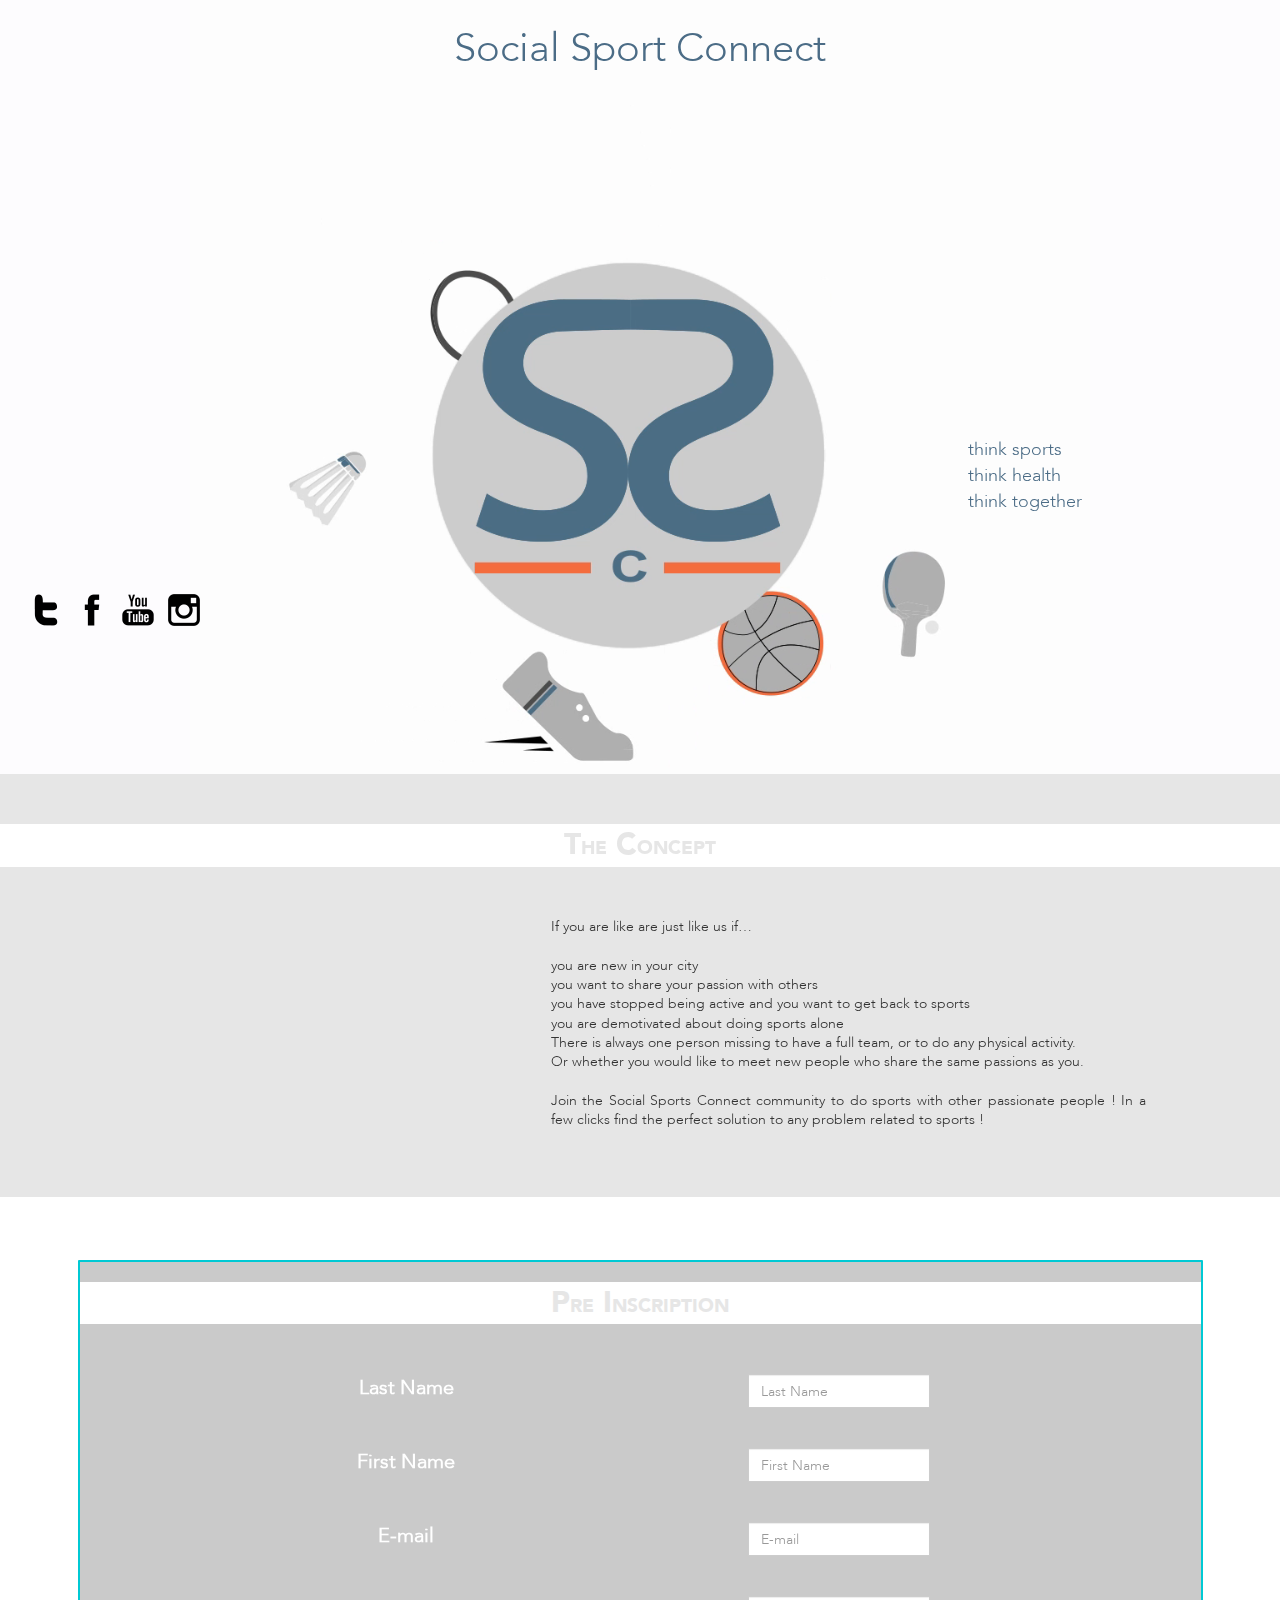
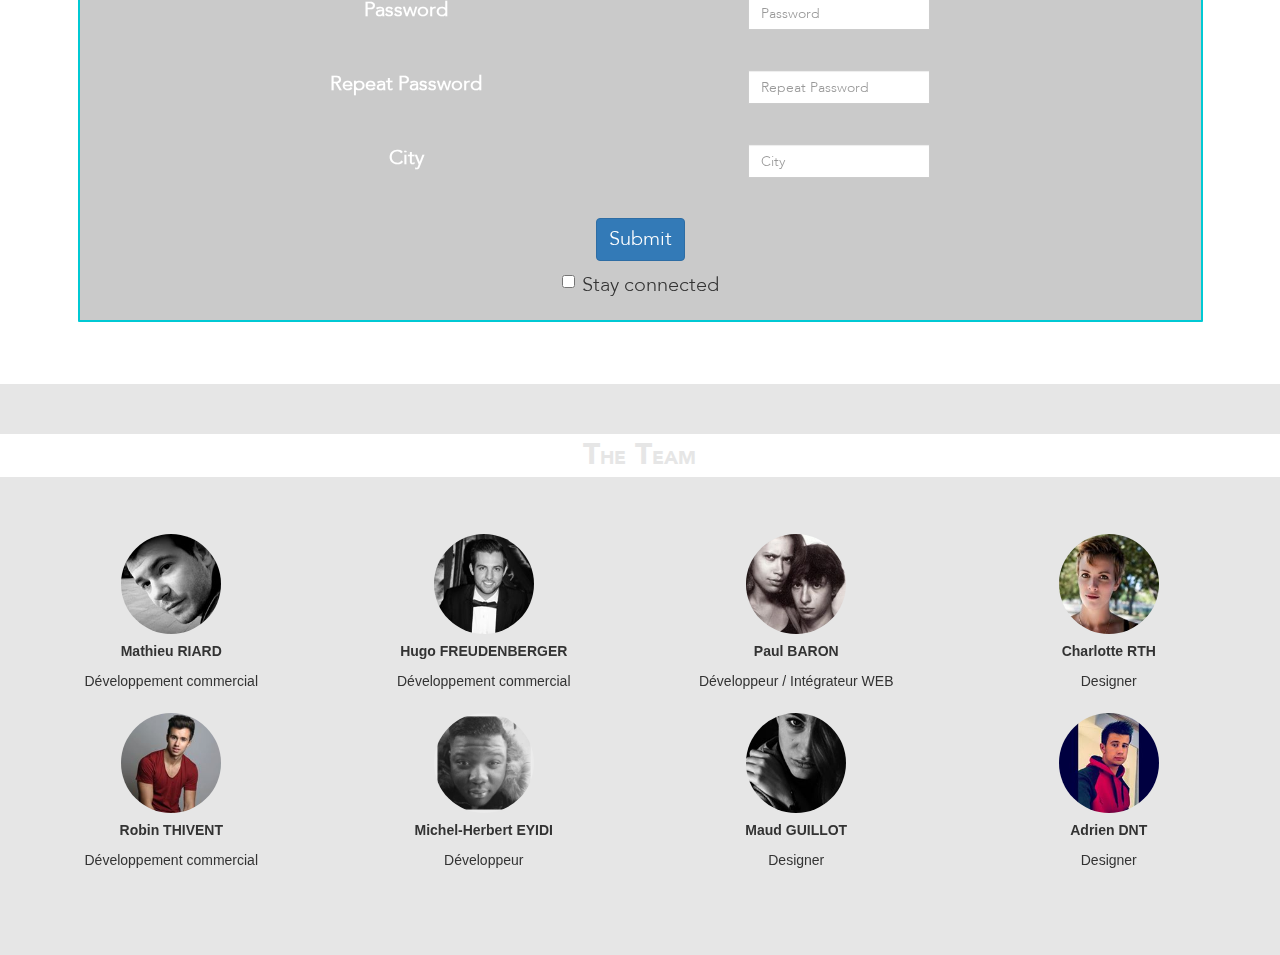
<file: index.html>
<!DOCTYPE html>
<html lang="en">
	<head>
		<meta charset="utf-8">
		<meta http-equiv="X-UA-Compatible" content="IE=edge">
		<meta name="viewport" content="width=device-width, initial-scale=1">
		<title>Protoss-type Soccer Five</title>

		<!-- Bootstrap -->
		<link href="css/bootstrap.css" rel="stylesheet">
		
		<!-- FONTS -->
		<link href="css/fonts-css.css" rel="stylesheet">
		
		<style>
			video#bgvid {
				position: fixed; right: 0; bottom: 0;
				right:0px;
				left:0px;
				top:0px;
				bottom:0px;
				margin-left:auto;
				margin-right:auto;
				margin-top:auto;
				margin-bottom:auto;
				width:100%;
				height:100%;
				z-index: -100;
				background-size: cover;
			}
		</style>
		
	</head>
	<body>
		<!-- BACKGROUND START -->
		<video autoplay loop muted poster="img/anim_poster.png" id="bgvid">
			<source src="img/composition.mp4" type="video/mp4">
		</video>
		<!-- BACKGROUND END -->
	
		<div style="background-color:#FDFCFE; background-size:cover; width:100%; height:100%; z-index:-1000; position:fixed;">
		
		</div>
	
		<!-- INTRO START -->
		<div class="container-fluid" style="margin: auto auto 10% auto;">
			<div style="height:20px;"></div>
			<div class="row">
				<div class="col-xs-12 col-sm-12 col-md-12 col-lg-12">
					<p style="color:#4B6C86; font-family: Avenir; font-size: 40px; text-align:center;">Social Sport Connect</p>
				</div>
			</div>
			<div style="height:25em;"></div>
			<div class="row">
				<div class="col-xs-2 col-sm-9 col-md-9 col-lg-9"></div>
				<div class="col-xs-10 col-sm-3 col-md-3 col-lg-3">
					<p style="color:#4B6C86; font-family: Avenir; font-size: 18px;">think sports <br>think health </br>think together</p>
				</div>
			</div>
			<div style="height:5em;"></div>
			<div class="row">
				<div class="col-xs-12 col-sm-12 col-md-12 col-lg-12" style="text-align: left;">
					<img src="img/PNG/32/social-005_twitter.png" style="padding-right:10px;">
					<img src="img/PNG/32/social-006_facebook.png" style="padding-right:10px;">
					<img src="img/PNG/32/social-018_youtube.png" style="padding-right:10px;">
					<img src="img/PNG/32/social-038_instagram.png">
				</div>
			</div>
			<div style="height:20px;"></div>
		</div>
		<!-- INTRO END -->
		
		<!-- CONCEPT START -->
		<div class="container-fluid" style="background-color: #E6E6E6;">
			<div style="height:50px;"></div>
			<div class="row" style="background-color:white; margin-left:-15px; margin-right:-15px;">
				<div class="col-xs-4 col-sm-4 col-md-4 col-lg-4"></div>
				<div class="col-xs-4 col-sm-4 col-md-4 col-lg-4" style="text-align:center; font-family: 'AvenirBlack'; font-size:30px; color:#E6E6E6;">
					T<span style="font-size:19px;">HE</span> C<span style="font-size:19px">ONCEPT</span>
				</div>
				<div class="col-xs-4 col-sm-4 col-md-4 col-lg-4"></div>
			</div>
			<div style="height:50px;"></div>
			<div class="row">
				<div class="col-xs-1 col-sm-1 col-md-1 col-lg-1"></div>
				<div class="col-xs-3 col-sm-3 col-md-3 col-lg-3" style="height:200px; margin:0px; padding:0px;"><iframe width="100%" height="100%" src="https://www.youtube.com/embed/WUfjkQz-WSI" frameborder="0" allowfullscreen></iframe></div>
				<div class="col-xs-1 col-sm-1 col-md-1 col-lg-1"></div>
				<div class="col-xs-6 col-sm-6 col-md-6 col-lg-6" style="height:230px; overflow:hidden;">
					<p style="text-align:justify; font-family: Avenir; font-size: 13.5px;">If you are like are just like us if…<br/><br/>
					you are new in your city<br/>
					you want to share your passion with others<br/>
					you have stopped being active and you want to get back to sports<br/>
					you are demotivated about doing sports alone<br/>
					There is always one person missing to have a full team, or to do any physical activity.<br/>
					Or whether you would like to meet new people who share the same passions as you.<br/><br/>
					Join the Social Sports Connect community to do sports with other passionate people ! In a few clicks find the perfect solution to any problem related to sports !
					</p>
				</div>
				<div class="col-xs-1 col-sm-1 col-md-1 col-lg-1"></div>
			</div>
			<div style="height:50px;"></div>
		</div>
		<!-- CONCEPT END -->
		
		<!-- PRE-SUB START -->
		<div class="container-fluid">
			<div style="padding-bottom:10px; background-color: rgba(150,150,150,0.5); margin:5%; border: 2px solid transparent; border-radius: 1px; border-color:#00C9D4;">
				<div style="height:20px;"></div>
				<div class="row" style="text-align:center; background-color:white; color:black;">
					<div class="col-xs-2 col-sm-2 col-md-4 col-lg-4"></div>
					<div class="col-xs-8 col-sm-8 col-md-4 col-lg-4">
						<div style="background-color:white; text-align:center; font-family: 'AvenirBlack'; font-size:30px; color:#E6E6E6;">
							P<span style="font-size:19px;">RE</span> I<span style="font-size:19px">NSCRIPTION</span>
						</div>
					</div>
					<div class="col-xs-2 col-sm-2 col-md-4 col-lg-4"></div>
				</div>
				<div style="height:50px;"></div>
				<div class="row" style="font-family: 'Avenir'; font-size:20px;">
					<div class="col-xs-1 col-sm-1 col-md-2 col-lg-2"></div>
					<div class="col-xs-4 col-sm-4 col-md-3 col-lg-3" style="text-align:center; color:white;"><label for="lastname">Last Name</label></div>
					<div class="col-xs-0 col-sm-0 col-md-2 col-lg-2"></div>
					<div class="col-xs-6 col-sm-6 col-md-3 col-lg-3">
						<div class="input-group">
							<input id="lastname" type="text" class="form-control" placeholder="Last Name" aria-describedby="sizing-addon2">
						</div>
					</div>						
					<div class="col-xs-0 col-sm-0 col-md-2 col-lg-2"></div>
				</div>
				<div style="height:40px;"></div>
				<div class="row" style="font-family: 'Avenir'; font-size:20px;">
					<div class="col-xs-1 col-sm-1 col-md-2 col-lg-2"></div>
					<div class="col-xs-4 col-sm-4 col-md-3 col-lg-3" style="text-align:center; color:white;"><label for="firstname">First Name</label></div>
					<div class="col-xs-0 col-sm-0 col-md-2 col-lg-2"></div>
					<div class="col-xs-6 col-sm-6 col-md-3 col-lg-3">
						<div class="input-group">
							<input id="firstname" type="text" class="form-control" placeholder="First Name" aria-describedby="sizing-addon2">
						</div>
					</div>						
					<div class="col-xs-0 col-sm-0 col-md-2 col-lg-2"></div>
				</div>
				<div style="height:40px;"></div>
				<div class="row" style="font-family: 'Avenir'; font-size:20px;">
					<div class="col-xs-1 col-sm-1 col-md-2 col-lg-2"></div>
					<div class="col-xs-4 col-sm-4 col-md-3 col-lg-3" style="text-align:center; color:white;"><label for="email">E-mail</label></div>
					<div class="col-xs-0 col-sm-0 col-md-2 col-lg-2"></div>
					<div class="col-xs-6 col-sm-6 col-md-3 col-lg-3">
						<div class="input-group">
							<input id="email" type="text" class="form-control" placeholder="E-mail" aria-describedby="sizing-addon2">
						</div>
					</div>						
					<div class="col-xs-0 col-sm-0 col-md-2 col-lg-2"></div>
				</div>
				<div style="height:40px;"></div>
				<div class="row" style="font-family: 'Avenir'; font-size:20px;">
					<div class="col-xs-1 col-sm-1 col-md-2 col-lg-2"></div>
					<div class="col-xs-4 col-sm-4 col-md-3 col-lg-3" style="text-align:center; color:white;"><label for="password">Password</label></div>
					<div class="col-xs-0 col-sm-0 col-md-2 col-lg-2"></div>
					<div class="col-xs-6 col-sm-6 col-md-3 col-lg-3">
						<div class="input-group">
							<input id="password" type="text" class="form-control" placeholder="Password" aria-describedby="sizing-addon2">
						</div>
					</div>						
					<div class="col-xs-0 col-sm-0 col-md-2 col-lg-2"></div>
				</div>
				<div style="height:40px;"></div>
				<div class="row" style="font-family: 'Avenir'; font-size:20px;">
					<div class="col-xs-1 col-sm-1 col-md-2 col-lg-2"></div>
					<div class="col-xs-4 col-sm-4 col-md-3 col-lg-3" style="text-align:center; color:white;"><label for="repeatpassword">Repeat Password</label></div>
					<div class="col-xs-0 col-sm-0 col-md-2 col-lg-2"></div>
					<div class="col-xs-6 col-sm-6 col-md-3 col-lg-3">
						<div class="input-group">
							<input id="repeatpassword" type="text" class="form-control" placeholder="Repeat Password" aria-describedby="sizing-addon2">
						</div>
					</div>						
					<div class="col-xs-0 col-sm-0 col-md-2 col-lg-2"></div>
				</div>
				<div style="height:40px;"></div>
				<div class="row" style="font-family: 'Avenir'; font-size:20px;">
					<div class="col-xs-1 col-sm-1 col-md-2 col-lg-2"></div>
					<div class="col-xs-4 col-sm-4 col-md-3 col-lg-3" style="text-align:center; color:white;"><label for="city">City</label></div>
					<div class="col-xs-0 col-sm-0 col-md-2 col-lg-2"></div>
					<div class="col-xs-6 col-sm-6 col-md-3 col-lg-3">
						<div class="input-group">
							<input id="city" type="text" class="form-control" placeholder="City" aria-describedby="sizing-addon2">
						</div>
					</div>						
					<div class="col-xs-0 col-sm-0 col-md-2 col-lg-2"></div>
				</div>
				<div style="height:40px;"></div>
				<div class="row" style="text-align:center;">
					<div class="col-xs-12 col-sm-12 col-md-12 col-lg-12">
							<input style="font-family: 'Avenir'; font-size:20px;" class="btn btn-primary" type="submit" value="Submit">
					</div>
				</div>
				<div class="row" style="font-family: 'Avenir'; font-size:20px;">
					<div class="col-xs-12 col-sm-12 col-md-12 col-lg-12"style="text-align:center;">
						<div class="checkbox">
							<label><input type="checkbox" value="stayconnect">Stay connected</label>
						</div>
					</div>
				</div>
			</div>
		</div>
		<!-- PRE-SUB END -->
		
		<!-- TEAM START -->
		<div class="container-fluid" style="background-color: #E6E6E6;">
			<div style="height:50px;"></div>
			<div class="row" style="background-color:white; margin-left:-15px; margin-right:-15px;">
				<div class="col-xs-4 col-sm-4 col-md-4 col-lg-4"></div>
				<div class="col-xs-4 col-sm-4 col-md-4 col-lg-4" style="text-align:center; font-family: 'AvenirBlack'; font-size:30px; color:#E6E6E6;">
					<div style="background-color:white; text-align:center; font-family: 'AvenirBlack'; font-size:30px; color:#E6E6E6;">
						T<span style="font-size:19px;">HE</span> T<span style="font-size:19px">EAM</span>
					</div>
				</div>
				<div class="col-xs-4 col-sm-4 col-md-4 col-lg-4"></div>
			</div>
			<div style="height:50px;"></div>
			<div class="row">
				<div class="col-xs-3 col-sm-3 col-md-3 col-lg-3">
					<img src="img/mathieu-team.jpg" width="100" height="100" style="margin: 2.5% auto;" class="img-circle img-responsive">
				</div>
				<div class="col-xs-3 col-sm-3 col-md-3 col-lg-3">
					<img src="img/hugo-team.jpg" width="100" height="100" style="margin: 2.5% auto;" class="img-circle img-responsive">
				</div>
				<div class="col-xs-3 col-sm-3 col-md-3 col-lg-3">
					<img src="img/paul-team.jpg" width="100" height="100" style="margin: 2.5% auto;" class="img-circle img-responsive">
				</div>
				<div class="col-xs-3 col-sm-3 col-md-3 col-lg-3">
					<img src="img/charlotte-team.jpg" width="100" height="100" style="margin: 2.5% auto;" class="img-circle img-responsive">
				</div>
			</div>
			<div class="row" style="text-align:center;">
				<div class="col-xs-3 col-sm-3 col-md-3 col-lg-3">
					<p style="font-weight:bold;">Mathieu RIARD</p>
					<p>Développement commercial</p>
				</div>
				<div class="col-xs-3 col-sm-3 col-md-3 col-lg-3">
					<p style="font-weight:bold;">Hugo FREUDENBERGER</p>
					<p>Développement commercial</p>
				</div>
				<div class="col-xs-3 col-sm-3 col-md-3 col-lg-3">
					<p style="font-weight:bold;">Paul BARON</p>
					<p>Développeur / Intégrateur WEB</p>
				</div>
				<div class="col-xs-3 col-sm-3 col-md-3 col-lg-3">
					<p style="font-weight:bold;">Charlotte RTH</p>
					<p>Designer</p>
				</div>
			</div>
			<div style="height:5px;"></div>
			<div class="row">
				<div class="col-xs-3 col-sm-3 col-md-3 col-lg-3">
					<img src="img/robin-team.jpg" width="100" height="100" style="margin: 2.5% auto;" class="img-circle img-responsive">
				</div>
				<div class="col-xs-3 col-sm-3 col-md-3 col-lg-3">
					<img src="img/michel-team.jpg" width="100" height="100" style="margin: 2.5% auto;" class="img-circle img-responsive">
				</div>
				<div class="col-xs-3 col-sm-3 col-md-3 col-lg-3">
					<img src="img/maud-team.jpg" width="100" height="100" style="margin: 2.5% auto;" class="img-circle img-responsive">
				</div>
				<div class="col-xs-3 col-sm-3 col-md-3 col-lg-3">
					<img src="img/adrien-team.jpg" width="100" height="100" style="margin: 2.5% auto;" class="img-circle img-responsive">
				</div>
			</div>
			<div class="row" style="text-align:center;">
				<div class="col-xs-3 col-sm-3 col-md-3 col-lg-3">
					<p style="font-weight:bold;">Robin THIVENT</p>
					<p>Développement commercial</p>
				</div>
				<div class="col-xs-3 col-sm-3 col-md-3 col-lg-3">
					<p style="font-weight:bold;">Michel-Herbert EYIDI</p>
					<p>Développeur</p>
				</div>
				<div class="col-xs-3 col-sm-3 col-md-3 col-lg-3">
					<p style="font-weight:bold;">Maud GUILLOT</p>
					<p>Designer</p>
				</div>
				<div class="col-xs-3 col-sm-3 col-md-3 col-lg-3">
					<p style="font-weight:bold;">Adrien DNT</p>
					<p>Designer<p>
				</div>
			</div>
			<div style="height:75px;"></div>
		</div>
		<!-- TEAM END -->
	
    	<!-- jQuery (necessary for Bootstrap's JavaScript plugins) -->
    	<script src="https://ajax.googleapis.com/ajax/libs/jquery/1.11.3/jquery.min.js"></script>
    	<!-- Include all compiled plugins (below), or include individual files as needed -->
    	<script src="js/bootstrap.min.js"></script>
	</body>
</html>
</file>
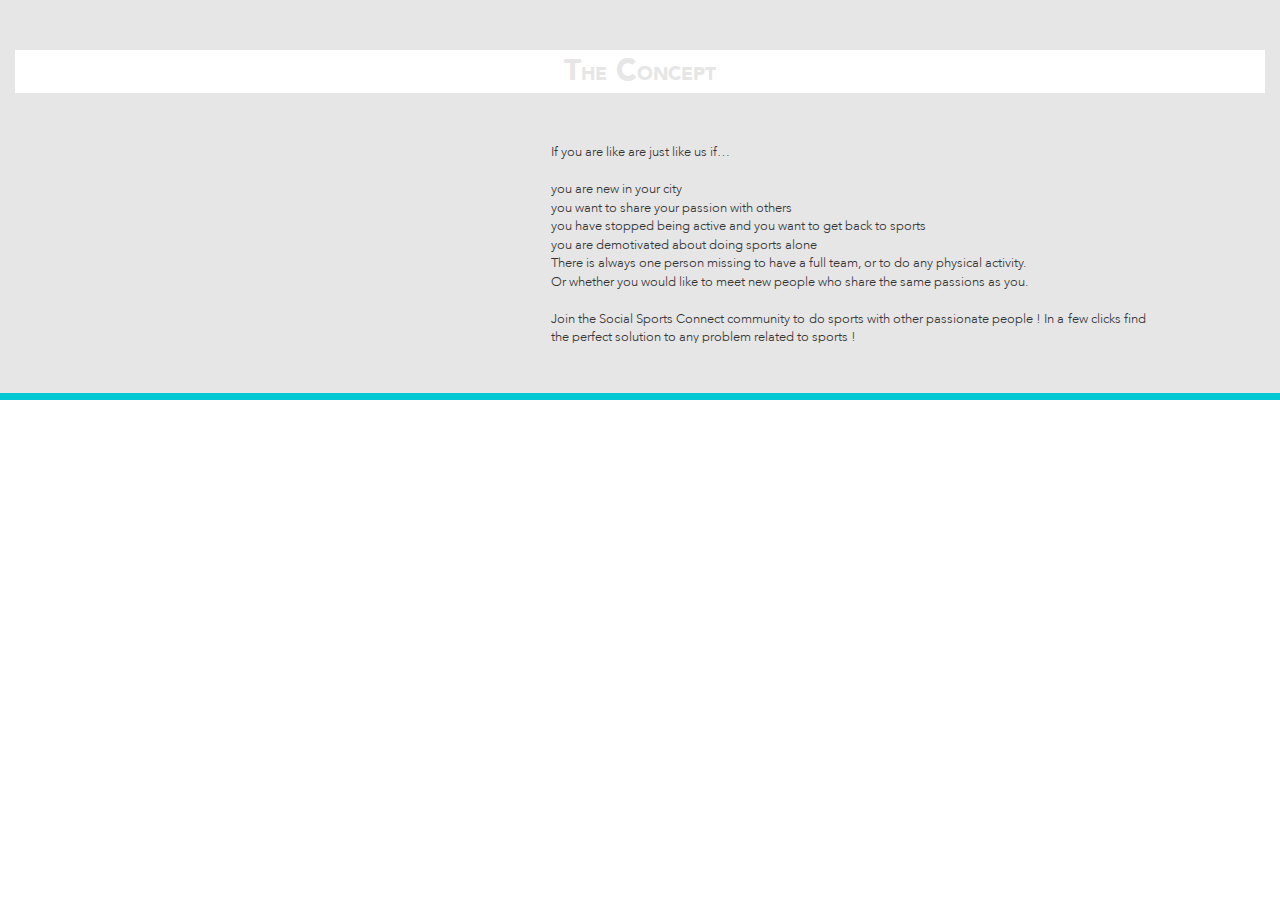
<file: concept.html>
<!DOCTYPE html>
<html lang="en">
	<head>
		<meta charset="utf-8">
		<meta http-equiv="X-UA-Compatible" content="IE=edge">
		<meta name="viewport" content="width=device-width, initial-scale=1">
		<title>Protoss-type Soccer Five</title>

		<!-- Bootstrap -->
		<link href="css/bootstrap.css" rel="stylesheet">
		<link href="css/concept.css" rel="stylesheet">
		</head>
	<body>
		<div class="container-fluid" style="background-color: #E6E6E6;">
			<div style="height:50px;"></div>
			<div class="row" style="background-color:white;">
				<div class="col-xs-4 col-sm-4 col-md-4 col-lg-4"></div>
				<div class="col-xs-4 col-sm-4 col-md-4 col-lg-4" style="text-align:center; font-family: 'AvenirBlack'; font-size:30px; color:#E6E6E6;">
					T<span style="font-size:19px;">HE</span> C<span style="font-size:19px">ONCEPT</span>
				</div>
				<div class="col-xs-4 col-sm-4 col-md-4 col-lg-4"></div>
			</div>
			<div style="height:50px;"></div>
			<div class="row">
				<div class="col-xs-1 col-sm-1 col-md-1 col-lg-1"></div>
				<div class="col-xs-3 col-sm-3 col-md-3 col-lg-3" style="height:200px; margin:0px; padding:0px;"><iframe width="100%" height="100%" src="https://www.youtube.com/embed/53q2WOeUW9U" frameborder="0" allowfullscreen></iframe></div>
				<div class="col-xs-1 col-sm-1 col-md-1 col-lg-1"></div>
				<div class="col-xs-6 col-sm-6 col-md-6 col-lg-6" style="height:200px; overflow:hidden;">
					<p style="text-align:justify; font-family: Avenir; font-size: 13px;">If you are like are just like us if…<br/><br/>
					you are new in your city<br/>
					you want to share your passion with others<br/>
					you have stopped being active and you want to get back to sports<br/>
					you are demotivated about doing sports alone<br/>
					There is always one person missing to have a full team, or to do any physical activity.<br/>
					Or whether you would like to meet new people who share the same passions as you.<br/><br/>
					Join the Social Sports Connect community to do sports with other passionate people ! In a few clicks find the perfect solution to any problem related to sports !
					</p>
				</div>
				<div class="col-xs-1 col-sm-1 col-md-1 col-lg-1"></div>
			</div>
			<div style="height:50px;"></div>
		</div>
		
		<div class="container-fluid" style="background-color: #00C9D4;">
			<div style="height:7px;"></div>
		</div>
	
    	<!-- jQuery (necessary for Bootstrap's JavaScript plugins) -->
    	<script src="https://ajax.googleapis.com/ajax/libs/jquery/1.11.3/jquery.min.js"></script>
    	<!-- Include all compiled plugins (below), or include individual files as needed -->
    	<script src="js/bootstrap.min.js"></script>
	</body>
</html>
</file>
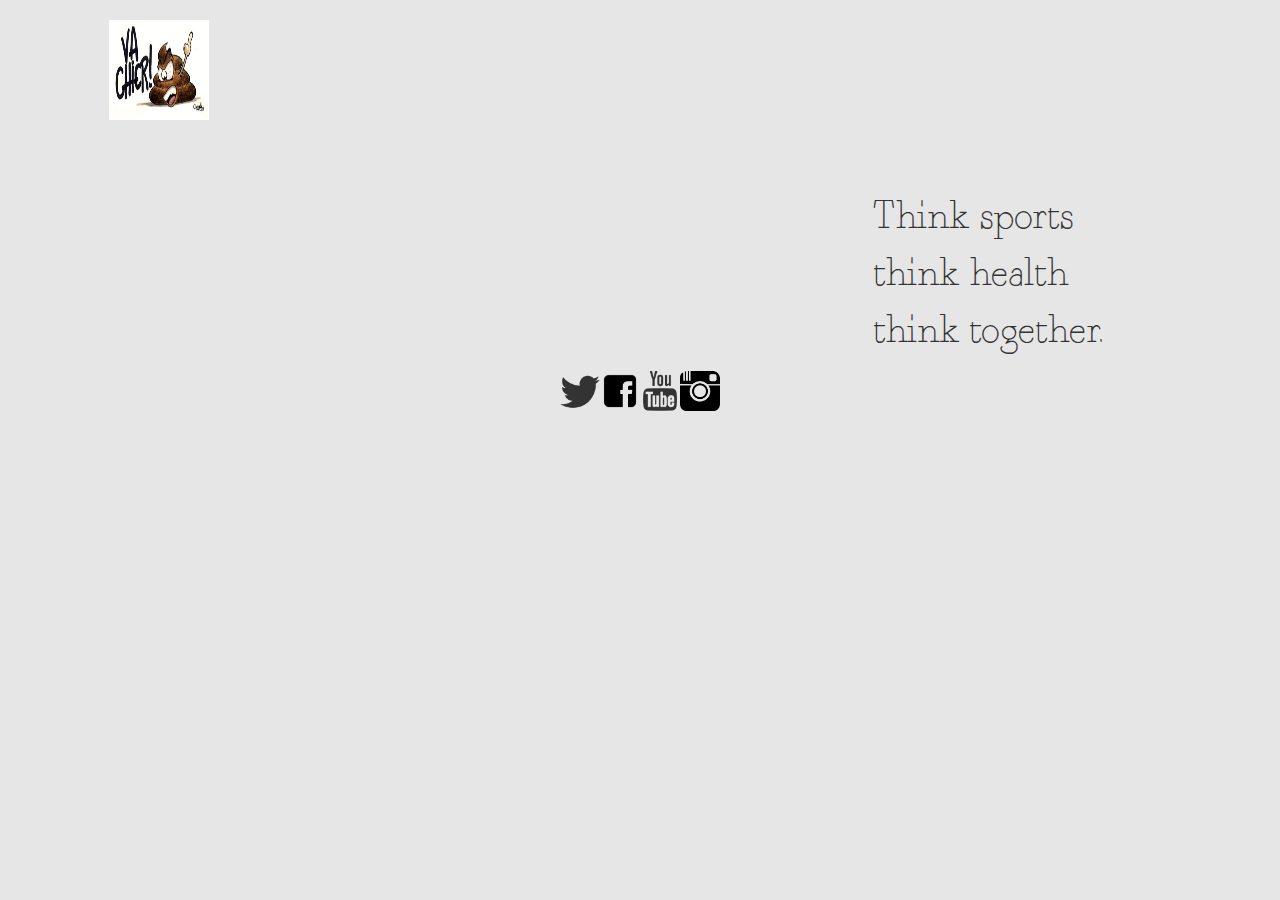
<file: OnePage.html>
<!DOCTYPE html>
<html lang="en">
  <head>
    <meta charset="utf-8">
    <meta http-equiv="X-UA-Compatible" content="IE=edge">
    <meta name="viewport" content="width=device-width, initial-scale=1">
     <link href="css/onepage.css" rel="stylesheet"  >
    <!-- The above 3 meta tags *must* come first in the head; any other head content must come *after* these tags -->
    <title>Bootstrap 101 Template</title>

    <!-- Bootstrap -->
    <link href="css/bootstrap.min.css" rel="stylesheet">

    <!-- HTML5 shim and Respond.js for IE8 support of HTML5 elements and media queries -->
    <!-- WARNING: Respond.js doesn't work if you view the page via file:// -->
    <!--[if lt IE 9]>
      <script src="https://oss.maxcdn.com/html5shiv/3.7.2/html5shiv.min.js"></script>
      <script src="https://oss.maxcdn.com/respond/1.4.2/respond.min.js"></script>
    <![endif]-->
    <style type="text/css">@font-face {
    font-family: 'Fragmentcore';
    src: url('css/Fragmentcore.otf') format('truetype');
}</style>
  </head>
  <body style="background-color: #E6E6E6">
    <div style="height:20px;"></div>
    <div class="row">
        <div class="col-xs-1 col-sm-1 col-md-1 col-lg-1"></div>
        <div class="col-xs-1 col-sm-1 col-md-1 col-lg-1"><img src="img/merde.jpg" height="100" width="100"></div>
        <div class="col-xs-10 col-sm-10 col-md-10 col-lg-10"></div></div>
    <div style="height:70px;"></div>

    <div class="row">
        <div class="col-xs-8 col-sm-8 col-md-8 col-lg-8"></div>
        <div class="col-xs-3 col-sm-3 col-md-3 col-lg-3"><p style="font-family: Fragmentcore; font-size: 40px;">Think sports 
                                                                                                                <br>think health </br>
                                                                                                                think together.</p></div>
        <div class="col-xs-1 col-sm-1 col-md-1 col-lg-1"></div>
    </div>
     <div class="row">
      <div class="col-xs-4 col-sm-4 col-md-4 col-lg-4" ></div>
      <div class="col-xs-4 col-sm-4 col-md-4 col-lg-4" style="text-align: center;"><img src="img/twitter.png" height="40" width="40"><img src="img/facebook.png" height="40" width="40"><img src="img/youtube.png" height="40" width="40"><img src="img/instagram.png" height="40" width="40"></div>
      <div class="col-xs-4 col-sm-4 col-md-4 col-lg-4" ></div>
    </div>
  















    <!-- jQuery (necessary for Bootstrap's JavaScript plugins) -->
    <script src="https://ajax.googleapis.com/ajax/libs/jquery/1.11.3/jquery.min.js"></script>
    <!-- Include all compiled plugins (below), or include individual files as needed -->
    <script src="js/bootstrap.min.js"></script>
  </body>
</html>
</file>
<file: css/fonts-css.css>
@font-face {
    font-family: 'Fragmentcore';
    src: url('../fonts/Fragmentcore.otf') format('truetype');
}

@font-face {
    font-family: 'AvenirBlack';
    src: url('../fonts/Avenir-Black.ttf') format('truetype');
}

@font-face {
    font-family: 'Avenir';
    src: url('../fonts/Avenir-Light.ttf') format('truetype');
}

@font-face {
    font-family: 'Comfortaa-Bold';
    src: url('../fonts/Comfortaa-Bold.ttf') format('truetype');
}
</file>
<file: css/concept.css>
@font-face {
    font-family: 'AvenirBlack';
    src: url('Avenir-Black.ttf') format('truetype');
}

@font-face {
    font-family: 'Avenir';
    src: url('Avenir-Light.ttf') format('truetype');
}
</file>
<file: css/onepage.css>
@font-face {
    font-family: 'Fragmentcore';
    src: url('COMICATE.ttf') format ('truetype');
}
</file>
